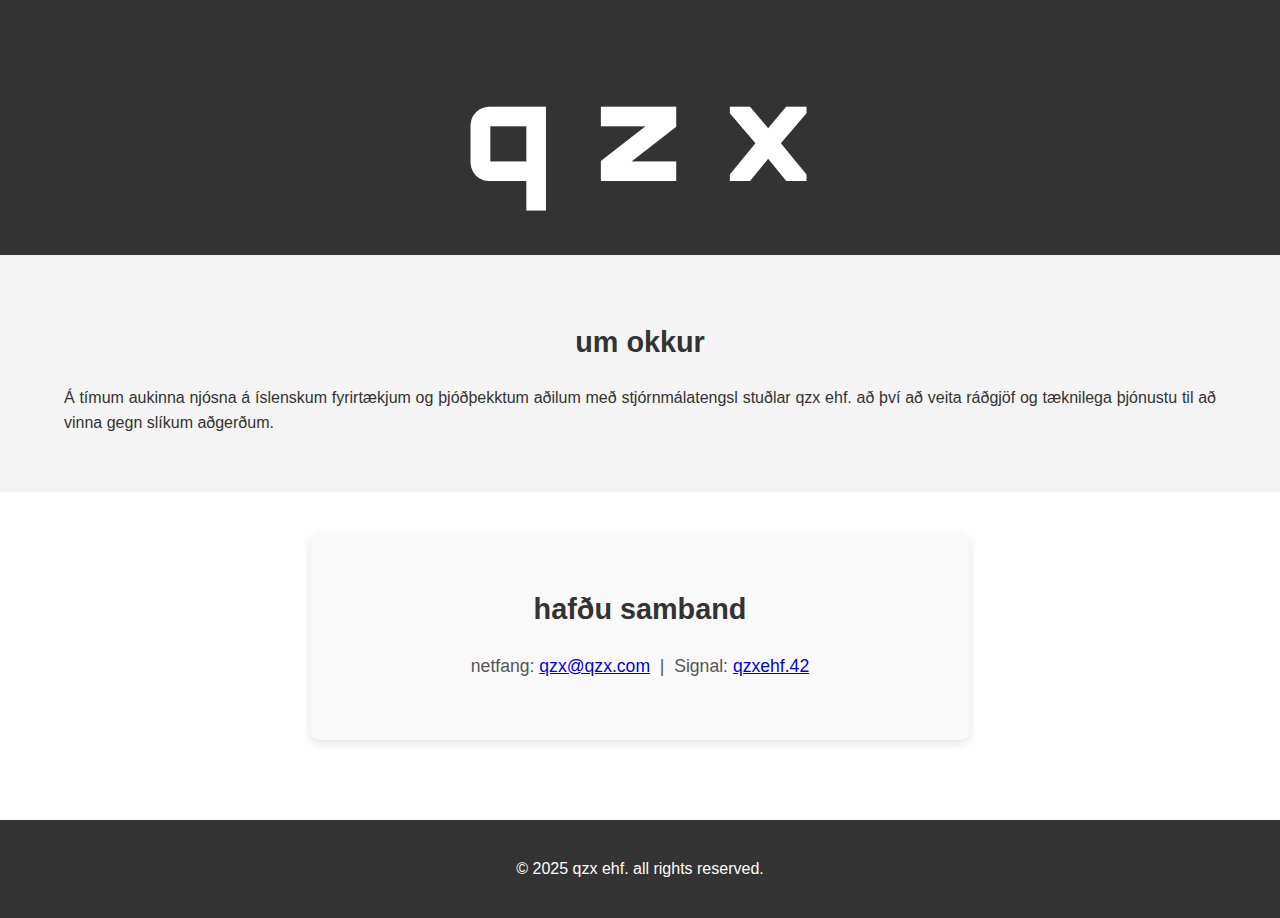
<file: index.html>
<!doctype html>
<html lang="en">
<head>
  <meta charset="utf-8">
  <meta name="viewport" content="width=device-width, initial-scale=1.0">
  <title>qzx - technical surveillance counter-measures</title>
  <link rel="stylesheet" href="styles.css">
  <link href="https://fonts.googleapis.com/css2?family=orbitron:wght@400;700&display=swap" rel="stylesheet">
</head>
<body>
  <header>
    <div class="container">
      <h1>q z x</h1>
    </div>
  </header>

  <main>
    <section class="about">
      <div class="container">
        <h2>um okkur</h2>
        <p>
        Á tímum aukinna njósna á íslenskum fyrirtækjum og þjóðþekktum aðilum með stjórnmálatengsl stuðlar qzx ehf. að því að veita ráðgjöf og tæknilega þjónustu til að vinna gegn slíkum aðgerðum. 
        </p>
      </div>
    </section>

    <section class="contact">
      <div class="container">
        <h2>hafðu samband</h2>
<p>
  netfang: <a href="mailto:qzx@qzx.com">qzx@qzx.com</a> 
  &nbsp;|&nbsp;  
  Signal: <a href="https://signal.me/#u/qzxehf.42" target="_blank">qzxehf.42</a>
</p>
      </div>
    </section>
  </main>

  <footer>
    <div class="container">
      <p>&copy; 2025 qzx ehf. all rights reserved.</p>
    </div>
  </footer>
</body>
</html>
</file>
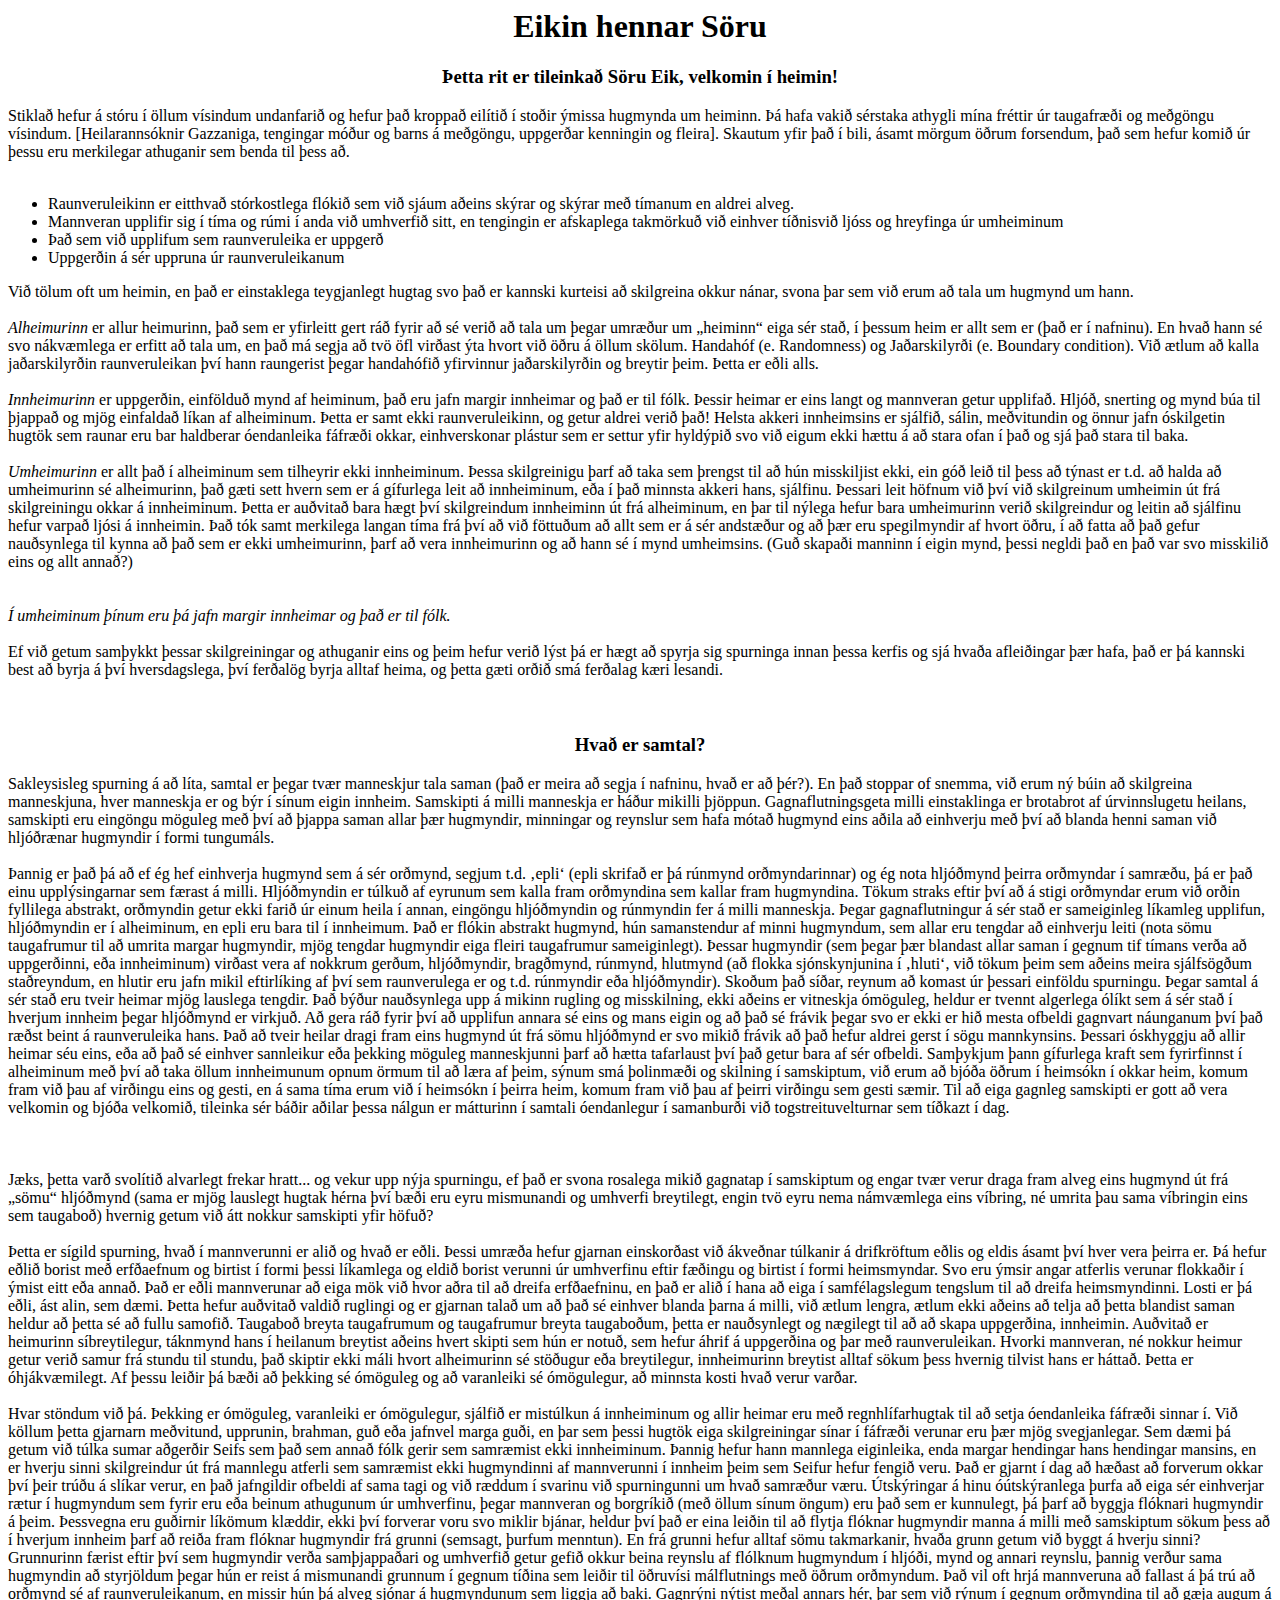
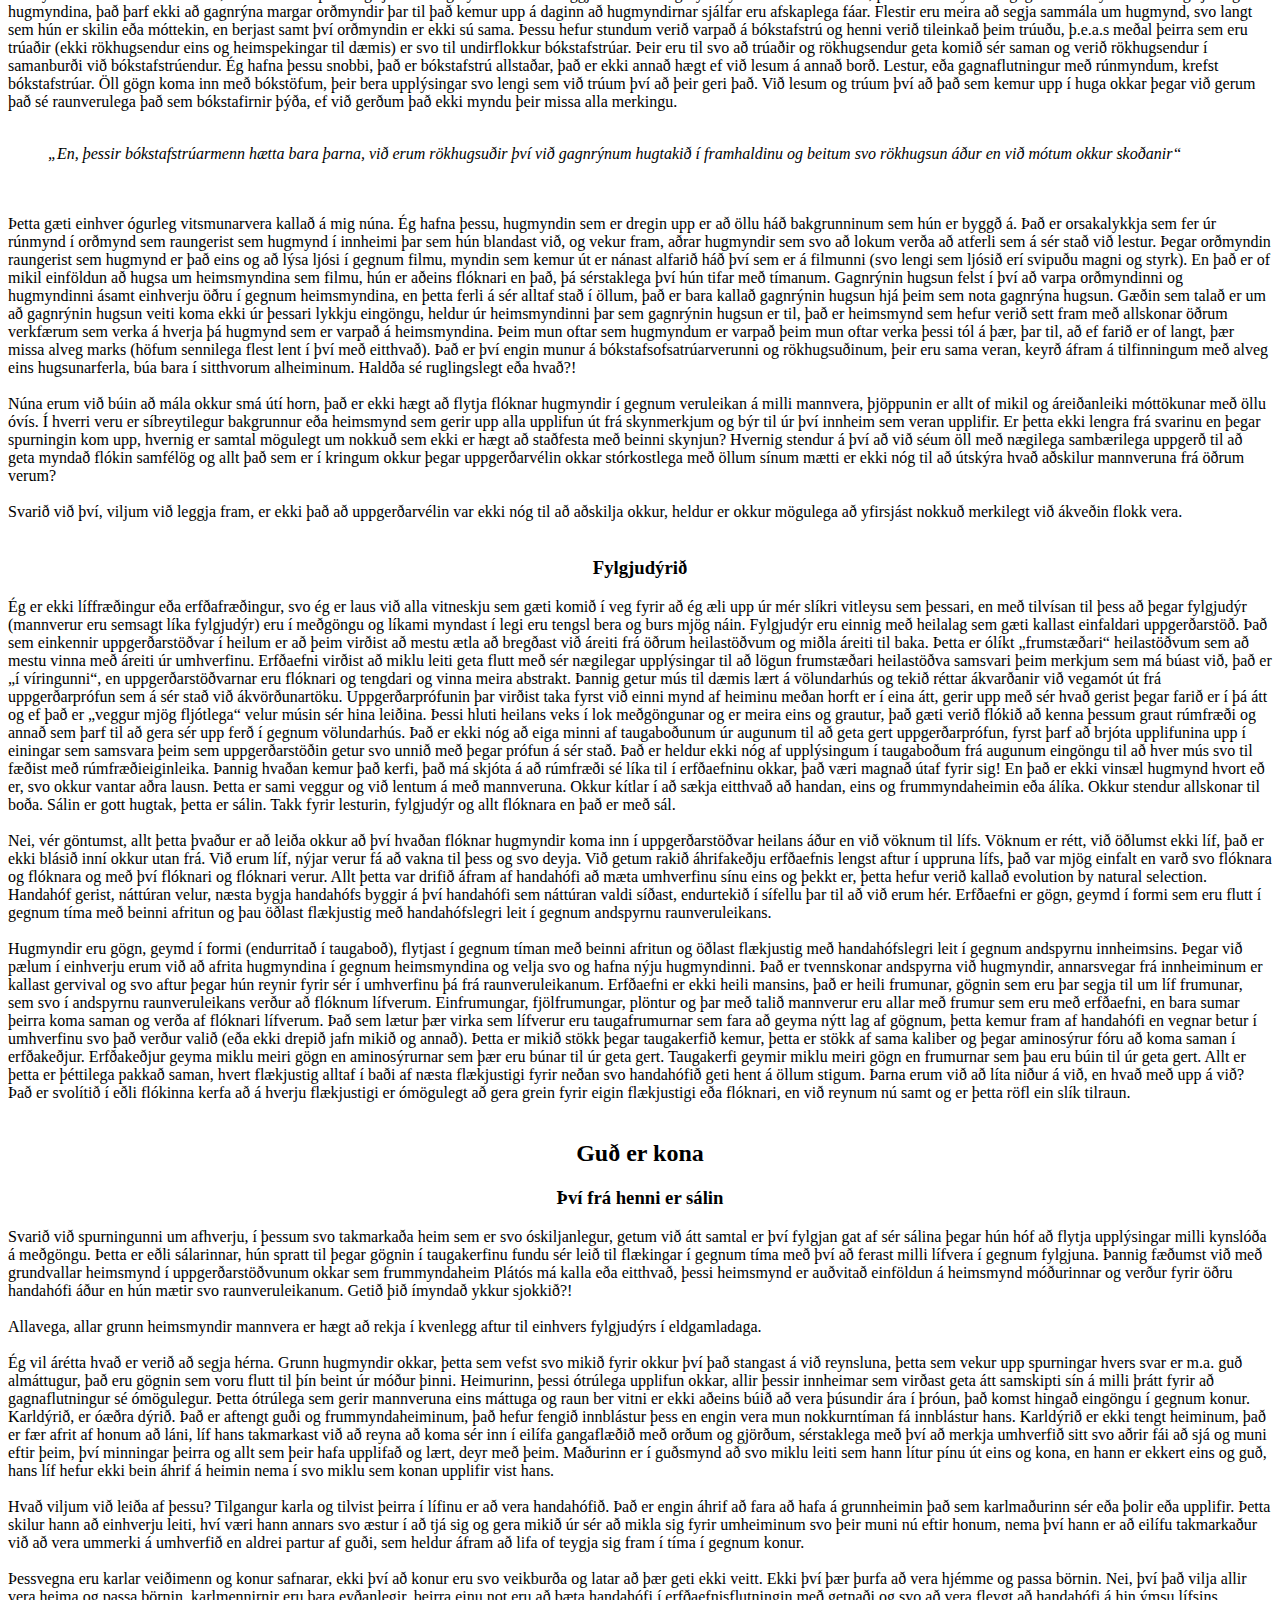
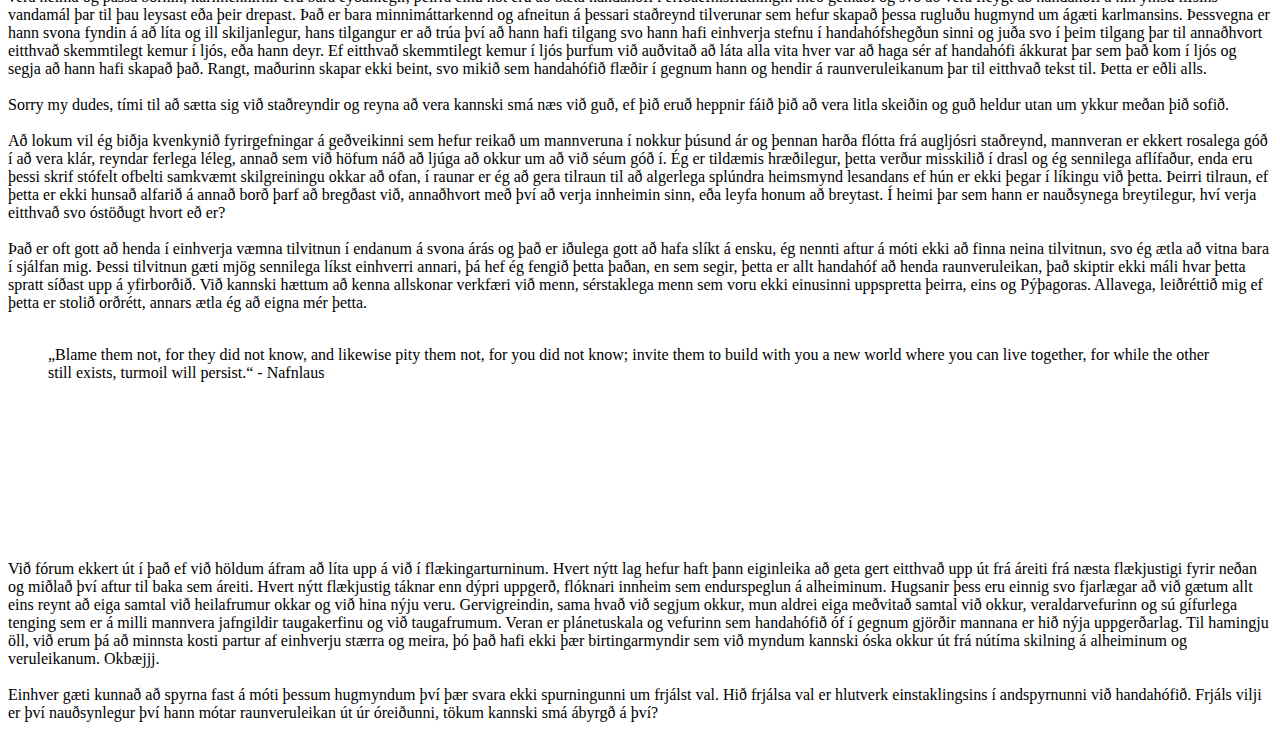
<file: a/soul.html>
<html>
<div align=center>
<h1>Eikin hennar Söru</h1>
<h3>Þetta rit er tileinkað Söru Eik, velkomin í heimin!</h3>
</div>
	Stiklað hefur á stóru í öllum vísindum undanfarið og hefur það kroppað eilítið í stoðir ýmissa hugmynda um heiminn. Þá hafa vakið sérstaka athygli mína fréttir úr taugafræði og meðgöngu vísindum. [Heilarannsóknir Gazzaniga, tengingar móður og barns á meðgöngu, uppgerðar kenningin og fleira]. Skautum yfir það í bili, ásamt mörgum öðrum forsendum, það sem hefur komið úr þessu eru merkilegar athuganir sem benda til þess að.
<br><br>
<ul>
  <li>Raunveruleikinn er eitthvað stórkostlega flókið sem við sjáum aðeins skýrar og skýrar með tímanum en aldrei alveg.</li>
  <li>Mannveran upplifir sig í tíma og rúmi í anda við umhverfið sitt, en tengingin er afskaplega takmörkuð við einhver tíðnisvið ljóss og hreyfinga úr umheiminum</li>
  <li>Það sem við upplifum sem raunveruleika er uppgerð</li>
  <li>Uppgerðin á sér uppruna úr raunveruleikanum</li>
</ul>
	
Við tölum oft um heimin, en það er einstaklega teygjanlegt hugtag svo það er kannski kurteisi að skilgreina okkur nánar, svona þar sem við erum að tala um hugmynd um hann.
	<br><br>

<i>Alheimurinn</i> er allur heimurinn, það sem er yfirleitt gert ráð fyrir að sé verið að tala um þegar umræður um „heiminn“ eiga sér stað, í þessum heim er allt sem er (það er í nafninu). En hvað hann sé svo nákvæmlega er erfitt að tala um, en það má segja að tvö öfl virðast ýta hvort við öðru á öllum skölum. Handahóf (e. Randomness) og Jaðarskilyrði (e. Boundary condition). Við ætlum að kalla jaðarskilyrðin raunveruleikan því hann raungerist þegar handahófið yfirvinnur jaðarskilyrðin og breytir þeim. Þetta er eðli alls.<br>
<br>
<i>Innheimurinn</i> er uppgerðin, einfölduð mynd af heiminum, það eru jafn margir innheimar og það er til fólk. Þessir heimar er eins langt og mannveran getur upplifað. Hljóð, snerting og mynd búa til þjappað og mjög einfaldað líkan af alheiminum. Þetta er samt ekki raunveruleikinn, og getur aldrei verið það! Helsta akkeri innheimsins er sjálfið, sálin, meðvitundin og önnur jafn óskilgetin hugtök sem raunar eru bar haldberar óendanleika fáfræði okkar, einhverskonar plástur sem er settur yfir hyldýpið svo við eigum ekki hættu á að stara ofan í það og sjá það stara til baka.<br>
<br>
<i>Umheimurinn</i> er allt það í alheiminum sem tilheyrir ekki innheiminum. Þessa skilgreinigu þarf að taka sem þrengst til að hún misskiljist ekki, ein góð leið til þess að týnast er t.d. að halda að umheimurinn sé alheimurinn, það gæti sett hvern sem er á gífurlega leit að innheiminum, eða í það minnsta akkeri hans, sjálfinu. Þessari leit höfnum við því við skilgreinum umheimin út frá skilgreiningu okkar á innheiminum. Þetta er auðvitað bara hægt því skilgreindum innheiminn út frá alheiminum, en þar til nýlega hefur bara umheimurinn verið skilgreindur og leitin að sjálfinu hefur varpað ljósi á innheimin. Það tók samt merkilega langan tíma frá því að við föttuðum að allt sem er á sér andstæður og að þær eru spegilmyndir af hvort öðru, í að fatta að það gefur nauðsynlega til kynna að það sem er ekki umheimurinn, þarf að vera innheimurinn og að hann sé í mynd umheimsins. (Guð skapaði manninn í eigin mynd, þessi negldi það en það var svo misskilið eins og allt annað?)
<br><br><br>
<i>Í umheiminum þínum eru þá jafn margir innheimar og það er til fólk.</i>
<br><br>
Ef við getum samþykkt þessar skilgreiningar og athuganir eins og þeim hefur verið lýst þá er hægt að spyrja sig spurninga innan þessa kerfis og sjá hvaða afleiðingar þær hafa, það er þá kannski best að byrja á því hversdagslega, því ferðalög byrja alltaf heima, og þetta gæti orðið smá ferðalag kæri lesandi.<br>
<br><br>
<div align=center><h3>Hvað er samtal?</h3></div>
	Sakleysisleg spurning á að líta, samtal er þegar tvær manneskjur tala saman (það er meira að segja í nafninu, hvað er að þér?). En það stoppar of snemma, við erum ný búin að skilgreina manneskjuna, hver manneskja er og býr í sínum eigin innheim. Samskipti á milli manneskja er háður mikilli þjöppun. Gagnaflutningsgeta milli einstaklinga er brotabrot af úrvinnslugetu heilans, samskipti eru eingöngu möguleg með því að þjappa saman allar þær hugmyndir, minningar og reynslur sem hafa mótað hugmynd eins aðila að einhverju með því að blanda henni saman við hljóðrænar hugmyndir í formi tungumáls.<br><br>
Þannig er það þá að ef ég hef einhverja hugmynd sem á sér orðmynd, segjum t.d. ‚epli‘ (epli skrifað er þá rúnmynd orðmyndarinnar) og ég nota hljóðmynd þeirra orðmyndar í samræðu, þá er það einu upplýsingarnar sem færast á milli. Hljóðmyndin er túlkuð af eyrunum sem kalla fram orðmyndina sem kallar fram hugmyndina. Tökum straks eftir því að á stigi orðmyndar erum við orðin fyllilega abstrakt, orðmyndin getur ekki farið úr einum heila í annan, eingöngu hljóðmyndin og rúnmyndin fer á milli manneskja. Þegar gagnaflutningur á sér stað er sameiginleg líkamleg upplifun, hljóðmyndin er í alheiminum, en epli eru bara til í innheimum. Það er flókin abstrakt hugmynd, hún samanstendur af minni hugmyndum, sem allar eru tengdar að einhverju leiti (nota sömu taugafrumur til að umrita margar hugmyndir, mjög tengdar hugmyndir eiga fleiri taugafrumur sameiginlegt). Þessar hugmyndir (sem þegar þær blandast allar saman í gegnum tif tímans verða að uppgerðinni, eða innheiminum) virðast vera af nokkrum gerðum, hljóðmyndir, bragðmynd, rúnmynd, hlutmynd (að flokka sjónskynjunina í ‚hluti‘, við tökum þeim sem aðeins meira sjálfsögðum staðreyndum, en hlutir eru jafn mikil eftirlíking af því sem raunverulega er og t.d. rúnmyndir eða hljóðmyndir). Skoðum það síðar, reynum að komast úr þessari einföldu spurningu. Þegar samtal á sér stað eru tveir heimar mjög lauslega tengdir. Það býður nauðsynlega upp á mikinn rugling og misskilning, ekki aðeins er vitneskja ómöguleg, heldur er tvennt algerlega ólíkt sem á sér stað í hverjum innheim þegar hljóðmynd er virkjuð. Að gera ráð fyrir því að upplifun annara sé eins og mans eigin og að það sé frávik þegar svo er ekki er hið mesta ofbeldi gagnvart náunganum því það ræðst beint á raunveruleika hans. Það að tveir heilar dragi fram eins hugmynd út frá sömu hljóðmynd er svo mikið frávik að það hefur aldrei gerst í sögu mannkynsins. Þessari óskhyggju að allir heimar séu eins, eða að það sé einhver sannleikur eða þekking möguleg manneskjunni þarf að hætta tafarlaust því það getur bara af sér ofbeldi. Samþykjum þann gífurlega kraft sem fyrirfinnst í alheiminum með því að taka öllum innheimunum opnum örmum til að læra af þeim, sýnum smá þolinmæði og skilning í samskiptum, við erum að bjóða öðrum í heimsókn í okkar heim, komum fram við þau af virðingu eins og gesti, en á sama tíma erum við í heimsókn í þeirra heim, komum fram við þau af þeirri virðingu sem gesti sæmir. Til að eiga gagnleg samskipti er gott að vera velkomin og bjóða velkomið, tileinka sér báðir aðilar þessa nálgun er mátturinn í samtali óendanlegur í samanburði við togstreituvelturnar sem tíðkazt í dag.<br><br><br><br>

	Jæks, þetta varð svolítið alvarlegt frekar hratt... og vekur upp nýja spurningu, ef það er svona rosalega mikið gagnatap í samskiptum og engar tvær verur draga fram alveg eins hugmynd út frá „sömu“ hljóðmynd (sama er mjög lauslegt hugtak hérna því bæði eru eyru mismunandi og umhverfi breytilegt, engin tvö eyru nema námvæmlega eins víbring, né umrita þau sama víbringin eins sem taugaboð) hvernig getum við átt nokkur samskipti yfir höfuð?<br><br>

	Þetta er sígild spurning, hvað í mannverunni er alið og hvað er eðli. Þessi umræða hefur gjarnan einskorðast við ákveðnar túlkanir á drifkröftum eðlis og eldis ásamt því hver vera þeirra er. Þá hefur eðlið borist með erfðaefnum og birtist í formi þessi líkamlega og eldið borist verunni úr umhverfinu eftir fæðingu og birtist í formi heimsmyndar. Svo eru ýmsir angar atferlis verunar flokkaðir í ýmist eitt eða annað. Það er eðli mannverunar að eiga mök við hvor aðra til að dreifa erfðaefninu, en það er alið í hana að eiga í samfélagslegum tengslum til að dreifa heimsmyndinni. Losti er þá eðli, ást alin, sem dæmi. Þetta hefur auðvitað valdið ruglingi og er gjarnan talað um að það sé einhver blanda þarna á milli, við ætlum lengra, ætlum ekki aðeins að telja að þetta blandist saman heldur að þetta sé að fullu samofið. Taugaboð breyta taugafrumum og taugafrumur breyta taugaboðum, þetta er nauðsynlegt og nægilegt til að að skapa uppgerðina, innheimin. Auðvitað er heimurinn síbreytilegur, táknmynd hans í heilanum breytist aðeins hvert skipti sem hún er notuð, sem hefur áhrif á uppgerðina og þar með raunveruleikan. Hvorki mannveran, né nokkur heimur getur verið samur frá stundu til stundu, það skiptir ekki máli hvort alheimurinn sé stöðugur eða breytilegur, innheimurinn breytist alltaf sökum þess hvernig tilvist hans er háttað. Þetta er óhjákvæmilegt. Af þessu leiðir þá bæði að þekking sé ómöguleg og að varanleiki sé ómögulegur, að minnsta kosti hvað verur varðar. <br><br>

	Hvar stöndum við þá. Þekking er ómöguleg, varanleiki er ómögulegur, sjálfið er mistúlkun á innheiminum og allir heimar eru með regnhlífarhugtak til að setja óendanleika fáfræði sinnar í. Við köllum þetta gjarnarn meðvitund, upprunin, brahman, guð eða jafnvel marga guði, en þar sem þessi hugtök eiga skilgreiningar sínar í fáfræði verunar eru þær mjög svegjanlegar. Sem dæmi þá getum við túlka sumar aðgerðir Seifs sem það sem annað fólk gerir sem samræmist ekki innheiminum. Þannig hefur hann mannlega eiginleika, enda margar hendingar hans hendingar mansins, en er hverju sinni skilgreindur út frá mannlegu atferli sem samræmist ekki hugmyndinni af mannverunni í innheim þeim sem Seifur hefur fengið veru. Það er gjarnt í dag að hæðast að forverum okkar því þeir trúðu á slíkar verur, en það jafngildir ofbeldi af sama tagi og við ræddum í svarinu við spurningunni um hvað samræður væru. Útskýringar á hinu óútskýranlega þurfa að eiga sér einhverjar rætur í hugmyndum sem fyrir eru eða beinum athugunum úr umhverfinu, þegar mannveran og borgríkið (með öllum sínum öngum) eru það sem er kunnulegt, þá þarf að byggja flóknari hugmyndir á þeim. Þessvegna eru guðirnir líkömum klæddir, ekki því forverar voru svo miklir bjánar, heldur því það er eina leiðin til að flytja flóknar hugmyndir manna á milli með samskiptum sökum þess að í hverjum innheim þarf að reiða fram flóknar hugmyndir frá grunni (semsagt, þurfum menntun). En frá grunni hefur alltaf sömu takmarkanir, hvaða grunn getum við byggt á hverju sinni? Grunnurinn færist eftir því sem hugmyndir verða samþjappaðari og umhverfið getur gefið okkur beina reynslu af flólknum hugmyndum í hljóði, mynd og annari reynslu, þannig verður sama hugmyndin að styrjöldum þegar hún er reist á mismunandi grunnum í gegnum tíðina sem leiðir til öðruvísi málflutnings með öðrum orðmyndum. Það vil oft hrjá mannveruna að fallast á þá trú að orðmynd sé af raunveruleikanum, en missir hún þá alveg sjónar á hugmyndunum sem liggja að baki. Gagnrýni nýtist meðal annars hér, þar sem við rýnum í gegnum orðmyndina til að gæja augum á hugmyndina, það þarf ekki að gagnrýna margar orðmyndir þar til það kemur upp á daginn að hugmyndirnar sjálfar eru afskaplega fáar. Flestir eru meira að segja sammála um hugmynd, svo langt sem hún er skilin eða móttekin, en berjast samt því orðmyndin er ekki sú sama. Þessu hefur stundum verið varpað á bókstafstrú og henni verið tileinkað þeim trúuðu, þ.e.a.s meðal þeirra sem eru trúaðir (ekki rökhugsendur eins og heimspekingar til dæmis) er svo til undirflokkur bókstafstrúar. Þeir eru til svo að trúaðir og rökhugsendur geta komið sér saman og verið rökhugsendur í samanburði við bókstafstrúendur. Ég hafna þessu snobbi, það er bókstafstrú allstaðar, það er ekki annað hægt ef við lesum á annað borð. Lestur, eða gagnaflutningur með rúnmyndum, krefst bókstafstrúar. Öll gögn koma inn með bókstöfum, þeir bera upplýsingar svo lengi sem við trúum því að þeir geri það. Við lesum og trúum því að það sem kemur upp í huga okkar þegar við gerum það sé raunverulega það sem bókstafirnir þýða, ef við gerðum það ekki myndu þeir missa alla merkingu. <br><br>

<blockquote><i>„En, þessir bókstafstrúarmenn hætta bara þarna, við erum rökhugsuðir því við gagnrýnum hugtakið í framhaldinu og beitum svo rökhugsun áður en við mótum okkur skoðanir“</i></blockquote> 
<br><br>
Þetta gæti einhver ógurleg vitsmunarvera kallað á mig núna. Ég hafna þessu, hugmyndin sem er dregin upp er að öllu háð bakgrunninum sem hún er byggð á. Það er orsakalykkja sem fer úr rúnmynd í orðmynd sem raungerist sem hugmynd í innheimi þar sem hún blandast við, og vekur fram, aðrar hugmyndir sem svo að lokum verða að atferli sem á sér stað við lestur. Þegar orðmyndin raungerist sem hugmynd er það eins og að lýsa ljósi í gegnum filmu, myndin sem kemur út er nánast alfarið háð því sem er á filmunni (svo lengi sem ljósið erí svipuðu magni og styrk). En það er of mikil einföldun að hugsa um heimsmyndina sem filmu, hún er aðeins flóknari en það, þá sérstaklega því hún tifar með tímanum. Gagnrýnin hugsun felst í því að varpa orðmyndinni og hugmyndinni ásamt einhverju öðru í gegnum heimsmyndina, en þetta ferli á sér alltaf stað í öllum, það er bara kallað gagnrýnin hugsun hjá þeim sem nota gagnrýna hugsun. Gæðin sem talað er um að gagnrýnin hugsun veiti koma ekki úr þessari lykkju eingöngu, heldur úr heimsmyndinni þar sem gagnrýnin hugsun er til, það er heimsmynd sem hefur verið sett fram með allskonar öðrum verkfærum sem verka á hverja þá hugmynd sem er varpað á heimsmyndina. Þeim mun oftar sem hugmyndum er varpað þeim mun oftar verka þessi tól á þær, þar til, að ef farið er of langt, þær missa alveg marks (höfum sennilega flest lent í því með eitthvað). Það er því engin munur á bókstafsofsatrúarverunni og rökhugsuðinum, þeir eru sama veran, keyrð áfram á tilfinningum með alveg eins hugsunarferla, búa bara í sitthvorum alheiminum. Haldða sé ruglingslegt eða hvað?!<br><br>

	Núna erum við búin að mála okkur smá útí horn, það er ekki hægt að flytja flóknar hugmyndir í gegnum veruleikan á milli mannvera, þjöppunin er allt of mikil og áreiðanleiki móttökunar með öllu óvís. Í hverri veru er síbreytilegur bakgrunnur eða heimsmynd sem gerir upp alla upplifun út frá skynmerkjum og býr til úr því innheim sem veran upplifir. Er þetta ekki lengra frá svarinu en þegar spurningin kom upp, hvernig er samtal mögulegt um nokkuð sem ekki er hægt að staðfesta með beinni skynjun? Hvernig stendur á því að við séum öll með nægilega sambærilega uppgerð til að geta myndað flókin samfélög og allt það sem er í kringum okkur þegar uppgerðarvélin okkar stórkostlega með öllum sínum mætti er ekki nóg til að útskýra hvað aðskilur mannveruna frá öðrum verum?<br><br>

	Svarið við því, viljum við leggja fram, er ekki það að uppgerðarvélin var ekki nóg til að aðskilja okkur, heldur er okkur mögulega að yfirsjást nokkuð merkilegt við ákveðin flokk vera.<br><br>

<div align=center><h3>Fylgjudýrið</h3></div>

	Ég er ekki líffræðingur eða erfðafræðingur, svo ég er laus við alla vitneskju sem gæti komið í veg fyrir að ég æli upp úr mér slíkri vitleysu sem þessari, en með tilvísan til þess að þegar fylgjudýr (mannverur eru semsagt líka fylgjudýr) eru í meðgöngu og líkami myndast í legi eru tengsl bera og burs mjög náin. Fylgjudýr eru einnig með heilalag sem gæti kallast einfaldari uppgerðarstöð. Það sem einkennir uppgerðarstöðvar í heilum er að þeim virðist að mestu ætla að bregðast við áreiti frá öðrum heilastöðvum og miðla áreiti til baka. Þetta er ólíkt „frumstæðari“ heilastöðvum sem að mestu vinna með áreiti úr umhverfinu. Erfðaefni virðist að miklu leiti geta flutt með sér nægilegar upplýsingar til að lögun frumstæðari heilastöðva samsvari þeim merkjum sem má búast við, það er „í víringunni“, en uppgerðarstöðvarnar eru flóknari og tengdari og vinna meira abstrakt. Þannig getur mús til dæmis lært á völundarhús og tekið réttar ákvarðanir við vegamót út frá uppgerðarprófun sem á sér stað við ákvörðunartöku. Uppgerðarprófunin þar virðist taka fyrst við einni mynd af heiminu meðan horft er í eina átt, gerir upp með sér hvað gerist þegar farið er í þá átt og ef það er „veggur mjög fljótlega“ velur músin sér hina leiðina. Þessi hluti heilans veks í lok meðgöngunar og er meira eins og grautur, það gæti verið flókið að kenna þessum graut rúmfræði og annað sem þarf til að gera sér upp ferð í gegnum völundarhús. Það er ekki nóg að eiga minni af taugaboðunum úr augunum til að geta gert uppgerðarprófun, fyrst þarf að brjóta upplifunina upp í einingar sem samsvara þeim sem uppgerðarstöðin getur svo unnið með þegar prófun á sér stað. Það er heldur ekki nóg af upplýsingum í taugaboðum frá augunum eingöngu til að hver mús svo til fæðist með rúmfræðieiginleika. Þannig hvaðan kemur það kerfi, það má skjóta á að rúmfræði sé líka til í erfðaefninu okkar, það væri magnað útaf fyrir sig! En það er ekki vinsæl hugmynd hvort eð er, svo okkur vantar aðra lausn. Þetta er sami veggur og við lentum á með mannveruna. Okkur kítlar í að sækja eitthvað að handan, eins og frummyndaheimin eða álíka. Okkur stendur allskonar til boða. Sálin er gott hugtak, þetta er sálin. Takk fyrir lesturin, fylgjudýr og allt flóknara en það er með sál.
<br><br>

	Nei, vér göntumst, allt þetta þvaður er að leiða okkur að því hvaðan flóknar hugmyndir koma inn í uppgerðarstöðvar heilans áður en við vöknum til lífs. Vöknum er rétt, við öðlumst ekki líf, það er ekki blásið inní okkur utan frá. Við erum líf, nýjar verur fá að vakna til þess og svo deyja. Við getum rakið áhrifakeðju erfðaefnis lengst aftur í uppruna lífs, það var mjög einfalt en varð svo flóknara og flóknara og með því flóknari og flóknari verur. Allt þetta var drifið áfram af handahófi að mæta umhverfinu sínu eins og þekkt er, þetta hefur verið kallað evolution by natural selection. Handahóf gerist, náttúran velur, næsta bygja handahófs byggir á því handahófi sem náttúran valdi síðast, endurtekið í sífellu þar til að við erum hér. Erfðaefni er gögn, geymd í formi sem eru flutt í gegnum tíma með beinni afritun og þau öðlast flækjustig með handahófslegri leit í gegnum andspyrnu raunveruleikans. <br><br>
	
	Hugmyndir eru gögn, geymd í formi (endurritað í taugaboð), flytjast í gegnum tíman með beinni afritun og öðlast flækjustig með handahófslegri leit í gegnum andspyrnu innheimsins. Þegar við pælum í einhverju erum við að afrita hugmyndina í gegnum heimsmyndina og velja svo og hafna nýju hugmyndinni. Það er tvennskonar andspyrna við hugmyndir, annarsvegar frá innheiminum er kallast gervival og svo aftur þegar hún reynir fyrir sér í umhverfinu þá frá raunveruleikanum. Erfðaefni er ekki heili mansins, það er heili frumunar, gögnin sem eru þar segja til um líf frumunar, sem svo í andspyrnu raunveruleikans verður að flóknum lífverum. Einfrumungar, fjölfrumungar, plöntur og þar með talið mannverur eru allar með frumur sem eru með erfðaefni, en bara sumar þeirra koma saman og verða af flóknari lífverum. Það sem lætur þær virka sem lífverur eru taugafrumurnar sem fara að geyma nýtt lag af gögnum, þetta kemur fram af handahófi en vegnar betur í umhverfinu svo það verður valið (eða ekki drepið jafn mikið og annað). Þetta er mikið stökk þegar taugakerfið kemur, þetta er stökk af sama kaliber og þegar aminosýrur fóru að koma saman í erfðakeðjur. Erfðakeðjur geyma miklu meiri gögn en aminosýrurnar sem þær eru búnar til úr geta gert. Taugakerfi geymir miklu meiri gögn en frumurnar sem þau eru búin til úr geta gert. Allt er þetta er þéttilega pakkað saman, hvert flækjustig alltaf í baði af næsta flækjustigi fyrir neðan svo handahófið geti hent á öllum stigum. Þarna erum við að líta niður á við, en hvað með upp á við? Það er svolítið í eðli flókinna kerfa að á hverju flækjustigi er ómögulegt að gera grein fyrir eigin flækjustigi eða flóknari, en við reynum nú samt og er þetta röfl ein slík tilraun.<br><br>

<div align=center><h2>Guð er kona</h2>
<h3>Því frá henni er sálin</h3></div>

	Svarið við spurningunni um afhverju, í þessum svo takmarkaða heim sem er svo óskiljanlegur, getum við átt samtal er því fylgjan gat af sér sálina þegar hún hóf að flytja upplýsingar milli kynslóða á meðgöngu. Þetta er eðli sálarinnar, hún spratt til þegar gögnin í taugakerfinu fundu sér leið til flækingar í gegnum tíma með því að ferast milli lífvera í gegnum fylgjuna. Þannig fæðumst við með grundvallar heimsmynd í uppgerðarstöðvunum okkar sem frummyndaheim Plátós má kalla eða eitthvað, þessi heimsmynd er auðvitað einföldun á heimsmynd móðurinnar og verður fyrir öðru handahófi áður en hún mætir svo raunveruleikanum. Getið þið ímyndað ykkur sjokkið?!<br><br>

	Allavega, allar grunn heimsmyndir mannvera er hægt að rekja í kvenlegg aftur til einhvers fylgjudýrs í eldgamladaga.<br><br>

	Ég vil árétta hvað er verið að segja hérna. Grunn hugmyndir okkar, þetta sem vefst svo mikið fyrir okkur því það stangast á við reynsluna, þetta sem vekur upp spurningar hvers svar er m.a. guð almáttugur, það eru gögnin sem voru flutt til þín beint úr móður þinni. Heimurinn, þessi ótrúlega upplifun okkar, allir þessir innheimar sem virðast geta átt samskipti sín á milli þrátt fyrir að gagnaflutningur sé ómögulegur. Þetta ótrúlega sem gerir mannveruna eins máttuga og raun ber vitni er ekki aðeins búið að vera þúsundir ára í þróun, það komst hingað eingöngu í gegnum konur. Karldýrið, er óæðra dýrið. Það er aftengt guði og frummyndaheiminum, það hefur fengið innblástur þess en engin vera mun nokkurntíman fá innblástur hans. Karldýrið er ekki tengt heiminum, það er fær afrit af honum að láni, líf hans takmarkast við að reyna að koma sér inn í eilífa gangaflæðið með orðum og gjörðum, sérstaklega með því að merkja umhverfið sitt svo aðrir fái að sjá og muni eftir þeim, því minningar þeirra og allt sem þeir hafa upplifað og lært, deyr með þeim. Maðurinn er í guðsmynd að svo miklu leiti sem hann lítur pínu út eins og kona, en hann er ekkert eins og guð, hans líf hefur ekki bein áhrif á heimin nema í svo miklu sem konan upplifir vist hans.<br><br>

	

Hvað viljum við leiða af þessu? Tilgangur karla og tilvist þeirra í lífinu er að vera handahófið. Það er engin áhrif að fara að hafa á grunnheimin það sem karlmaðurinn sér eða þolir eða upplifir. Þetta skilur hann að einhverju leiti, hví væri hann annars svo æstur í að tjá sig og gera mikið úr sér að mikla sig fyrir umheiminum svo þeir muni nú eftir honum, nema því hann er að eilífu takmarkaður við að vera ummerki á umhverfið en aldrei partur af guði, sem heldur áfram að lifa of teygja sig fram í tíma í gegnum konur.<br><br>

Þessvegna eru karlar veiðimenn og konur safnarar, ekki því að konur eru svo veikburða og latar að þær geti ekki veitt. Ekki því þær þurfa að vera hjémme og passa börnin. Nei, því það vilja allir vera heima og passa börnin, karlmennirnir eru bara eyðanlegir, þeirra einu not eru að bæta handahófi í erfðaefnisflutningin með getnaði og svo að vera fleygt að handahófi á hin ýmsu lífsins vandamál þar til þau leysast eða þeir drepast. Það er bara minnimáttarkennd og afneitun á þessari staðreynd tilverunar sem hefur skapað þessa rugluðu hugmynd um ágæti karlmansins. Þessvegna er hann svona fyndin á að líta og ill skiljanlegur, hans tilgangur er að trúa því að hann hafi tilgang svo hann hafi einhverja stefnu í handahófshegðun sinni og juða svo í þeim tilgang þar til annaðhvort eitthvað skemmtilegt kemur í ljós, eða hann deyr. Ef eitthvað skemmtilegt kemur í ljós þurfum við auðvitað að láta alla vita hver var að haga sér af handahófi ákkurat þar sem það kom í ljós og segja að hann hafi skapað það. Rangt, maðurinn skapar ekki beint, svo mikið sem handahófið flæðir í gegnum hann og hendir á raunveruleikanum þar til eitthvað tekst til. Þetta er eðli alls.<br><br>

Sorry my dudes, tími til að sætta sig við staðreyndir og reyna að vera kannski smá næs við guð, ef þið eruð heppnir fáið þið að vera litla skeiðin og guð heldur utan um ykkur meðan þið sofið.<br><br>
	
	Að lokum vil ég biðja kvenkynið fyrirgefningar á geðveikinni sem hefur reikað um mannveruna í nokkur þúsund ár og þennan harða flótta frá augljósri staðreynd, mannveran er ekkert rosalega góð í að vera klár, reyndar ferlega léleg, annað sem við höfum náð að ljúga að okkur um að við séum góð í. Ég er tildæmis hræðilegur, þetta verður misskilið í drasl og ég sennilega aflífaður, enda eru þessi skrif stófelt ofbelti samkvæmt skilgreiningu okkar að ofan, í raunar er ég að gera tilraun til að algerlega splúndra heimsmynd lesandans ef hún er ekki þegar í líkingu við þetta. Þeirri tilraun, ef þetta er ekki hunsað alfarið á annað borð þarf að bregðast við, annaðhvort með því að verja innheimin sinn, eða leyfa honum að breytast. Í heimi þar sem hann er nauðsynega breytilegur, hví verja eitthvað svo óstöðugt hvort eð er?<br><br>
	
	Það er oft gott að henda í einhverja væmna tilvitnun í endanum á svona árás og það er iðulega gott að hafa slíkt á ensku, ég nennti aftur á móti ekki að finna neina tilvitnun, svo ég ætla að vitna bara í sjálfan mig. Þessi tilvitnun gæti mjög sennilega líkst einhverri annari, þá hef ég fengið þetta þaðan, en sem segir, þetta er allt handahóf að henda raunveruleikan, það skiptir ekki máli hvar þetta spratt síðast upp á yfirborðið. Við kannski hættum að kenna allskonar verkfæri við menn, sérstaklega menn sem voru ekki einusinni uppspretta þeirra, eins og Pýþagoras. Allavega, leiðréttið mig ef þetta er stolið orðrétt, annars ætla ég að eigna mér þetta.<br><br>

<blockquote> „Blame them not, for they did not know, and likewise pity them not, for you did not know; invite them to build with you a new world where you can live together, for while the other still exists, turmoil will persist.“ 

-	 Nafnlaus</blockquote>
  <br><br><br><br><br>
<br><br><br><br><htm>

Við fórum ekkert út í það ef við höldum áfram að líta upp á við í flækingarturninum. Hvert nýtt lag hefur haft þann eiginleika að geta gert eitthvað upp út frá áreiti frá næsta flækjustigi fyrir neðan og miðlað því aftur til baka sem áreiti. Hvert nýtt flækjustig táknar enn dýpri uppgerð, flóknari innheim sem endurspeglun á alheiminum. Hugsanir þess eru einnig svo fjarlægar að við gætum allt eins reynt að eiga samtal við heilafrumur okkar og við hina nýju veru. Gervigreindin, sama hvað við segjum okkur, mun aldrei eiga meðvitað samtal við okkur, veraldarvefurinn og sú gífurlega tenging sem er á milli mannvera jafngildir taugakerfinu og við taugafrumum. Veran er plánetuskala og vefurinn sem handahófið óf í gegnum gjörðir mannana er hið nýja uppgerðarlag. Til hamingju öll, við erum þá að minnsta kosti partur af einhverju stærra og meira, þó það hafi ekki þær birtingarmyndir sem við myndum kannski óska okkur út frá nútíma skilning á alheiminum og veruleikanum. Okbæjjj.
<br><br>
Einhver gæti kunnað að spyrna fast á móti þessum hugmyndum því þær svara ekki spurningunni um frjálst val. Hið frjálsa val er hlutverk einstaklingsins í andspyrnunni við handahófið. Frjáls vilji er því nauðsynlegur því hann mótar raunveruleikan út úr óreiðunni, tökum kannski smá ábyrgð á því?
</html>
</file>
<file: styles.css>
/* General Styles */
body {
  font-family: Arial, sans-serif;
  margin: 0;
  padding: 0;
  line-height: 1.6;
  color: #333;
}

.container {
  width: 90%;
  max-width: 1200px;
  margin: 0 auto;
}

/* Header Styles */
header {
  background: #333;
  color: #fff;
  padding: 20px 0;
  text-align: center;
}

header .logo {
  max-width: 100px;
  height: auto;
}

header h1 {
  margin: 10px 0 0;
  font-size: 8rem;
  font-family: 'Orbitron', sans-serif;
  font-weight: 900;
}

/* About Section */
.about {
  padding: 40px 0;
  background: #f4f4f4;
}

.about h2 {
  text-align: center;
  margin-bottom: 20px;
  font-size: 1.8rem;
}

.about p {
  text-align: justify;
}

/* Footer Styles */
footer {
  background: #333;
  color: #fff;
  text-align: center;
  padding: 20px 0;
  margin-top: 40px;
}

/* Responsive Design */
@media (max-width: 768px) {
  header h1 {
    font-size: 1.5rem;
  }

  .about h2, .contact h2 {
    font-size: 1.5rem;
  }
}


/* Contact Section */
.contact {
  padding: 40px 0;
  background: #fff;
  text-align: center;
}

.contact h2 {
  margin-bottom: 20px;
  font-size: 1.8rem;
  color: #333;
}

.contact p {
  font-size: 1.1rem;
  color: #555;
  margin-bottom: 30px;
}

.contact ul {
  list-style: none;
  padding: 0;
  display: inline-block;
  text-align: left;
}

.contact ul li {
  margin: 15px 0;
  font-size: 1.1rem;
  color: #333;
}

.contact ul li a {
  color: #007BFF; /* Blue color for links */
  text-decoration: none;
  transition: color 0.3s ease;
}

.contact ul li a:hover {
  color: #0056b3; /* Darker blue on hover */
  text-decoration: underline;
}

/* Add a subtle border and padding to the contact box */
.contact .container {
  background: #f9f9f9;
  padding: 30px;
  border-radius: 10px;
  box-shadow: 0 4px 8px rgba(0, 0, 0, 0.1);
  max-width: 600px;
  margin: 0 auto;
}
</file>
